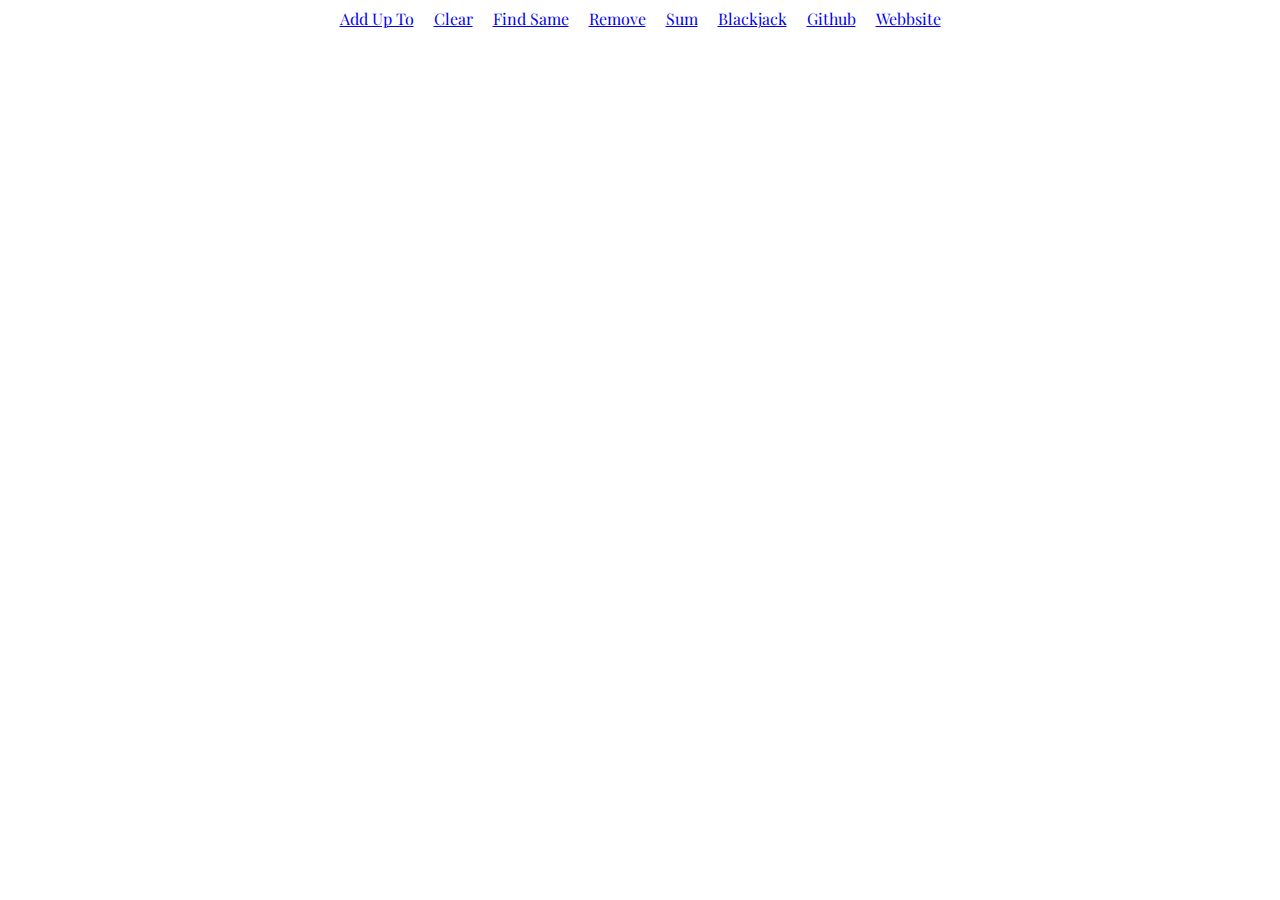
<file: index.html>
<!DOCTYPE html>
<html lang="en">
<head>
    <meta charset="UTF-8">
    <meta name="viewport" content="width=device-width, initial-scale=1.0">
    <title>Home</title>
    <link rel="stylesheet" href="common.css">
</head>
<body>
    <div class="links displayFlex">
        <a href="addUpTo/index.html">Add Up To</a>
        <a href="clear/index.html">Clear</a>
        <a href="findSame/index.html">Find Same</a>
        <a href="remove/index.html">Remove</a>
        <a href="sum/index.html">Sum</a>
        <a href="Blackjack/index.html">Blackjack</a>
        <a href="https://github.com/Norrheden/Projekt-DDU2">Github</a>
        <a href="https://webshare.mah.se/aq2168/Projekt-DDU2/">Webbsite</a>
    </div>
    
</body>
</html>
</file>
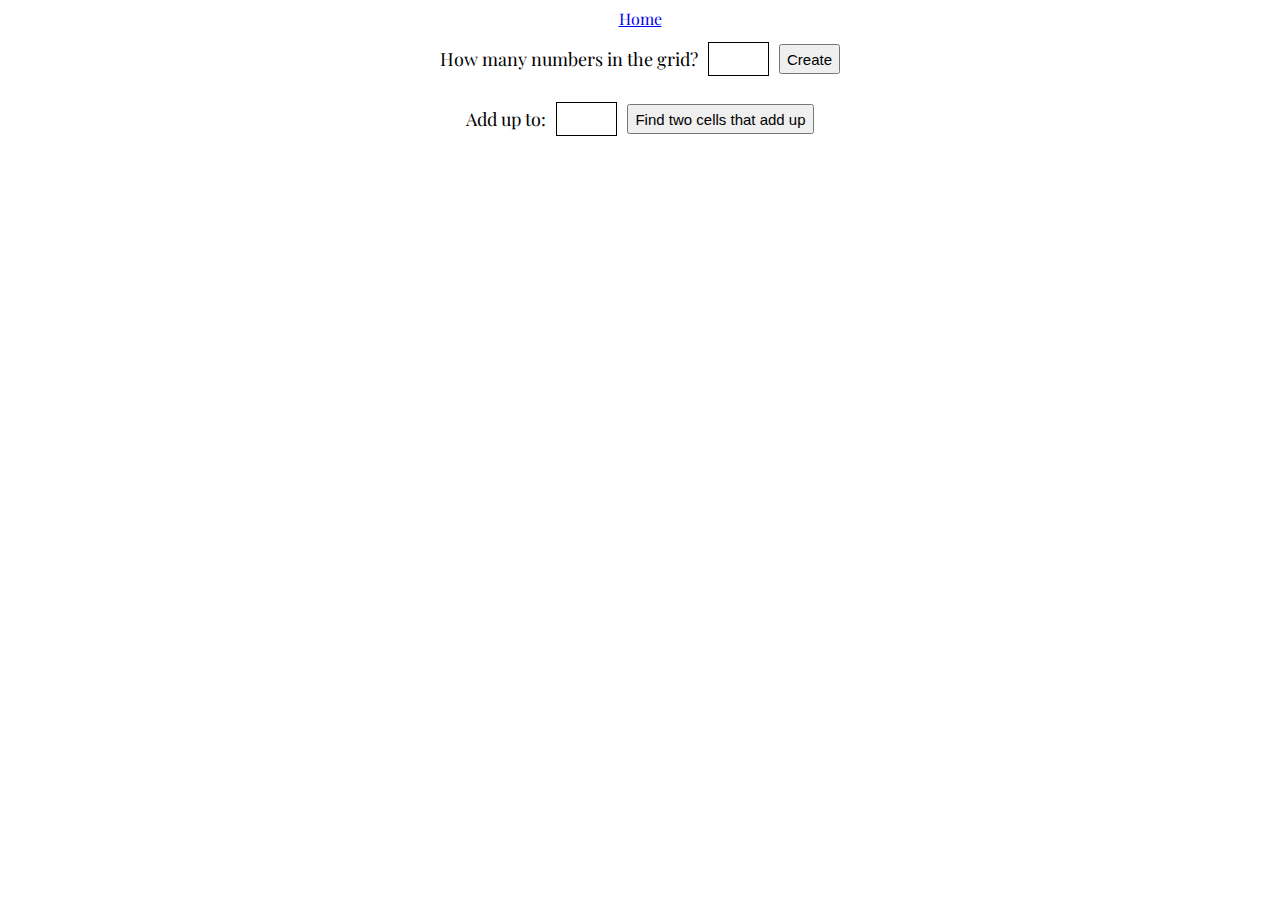
<file: addUpTo/index.html>
<!DOCTYPE html>
<html lang="en">
<head>
    <meta charset="UTF-8">
    <meta name="viewport" content="width=device-width, initial-scale=1.0">
    <title>Numbers::Add Up To</title>
    <link rel="stylesheet" href="../common.css">
    <link rel="stylesheet" href="index.css">
</head>
<body>
    <a class = "links displayFlex" id="home" href="../index.html"></a>
    
    <div id="controls">
        <div class="control" id="creator"></div>
    </div>

    <div class="control" id="addUp"></div>

    <div id="numbers"></div>
    
    <script src="../common.js"></script>
    <script src="index.js"></script>
</body>

</html>
</file>
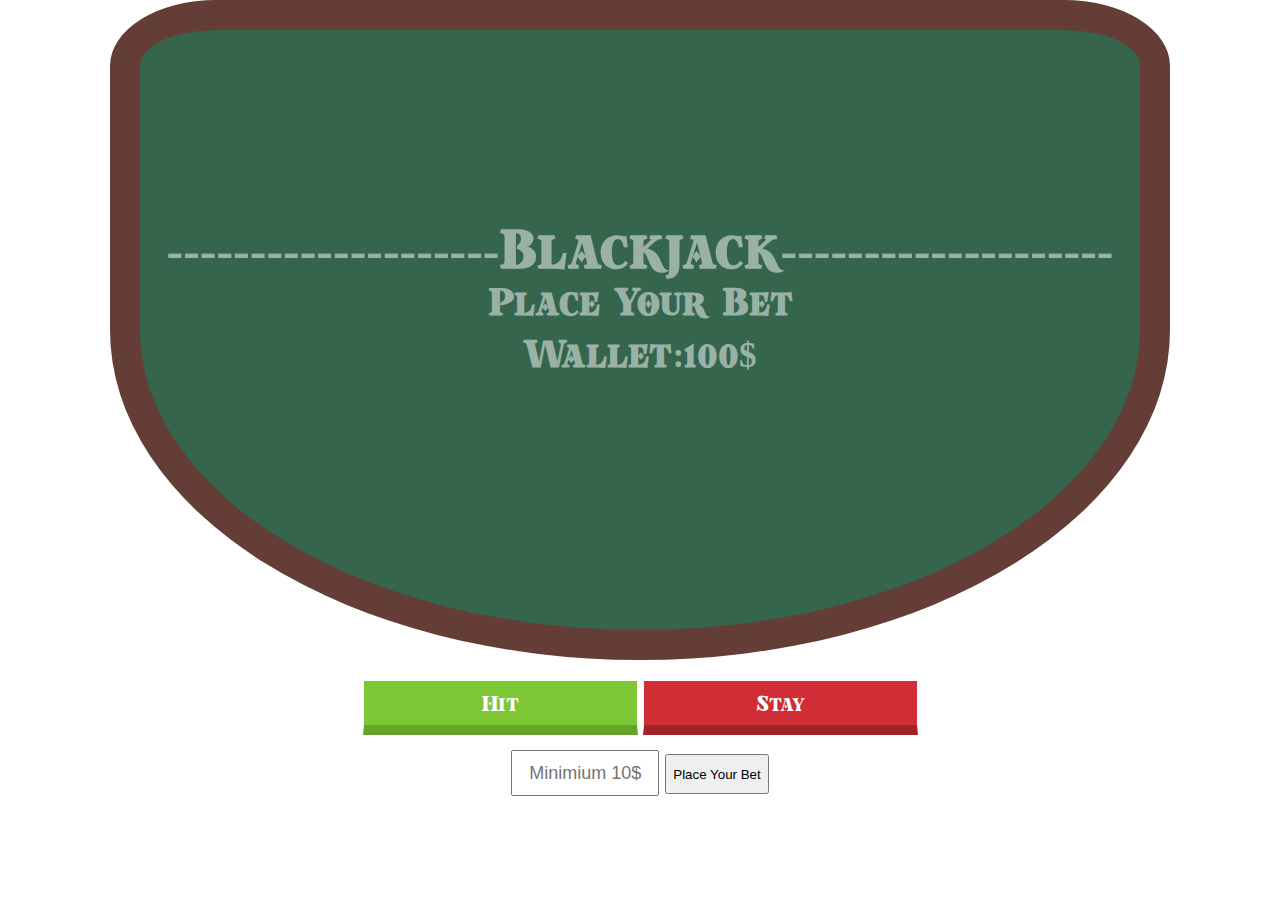
<file: Blackjack/index.html>
<!DOCTYPE html>
<html lang="en">
<head>
    <meta charset="UTF-8">
    <meta name="viewport" content="width=device-width, initial-scale=1.0">
    <link rel="stylesheet" href="index.css">
    <title>Blackjack</title>
</head>
<body>
    <section1>
        <div id="container">
            <div id="table">
                <div id="bankTable">
                    <div id="bankHand"></div>
                </div>
                <h2 id="counterForBank"></h2>

                <div id="text">
                    <h1>--------------------Blackjack--------------------</h1>
                    <h2 id="instructions">Place Your Bet</h2>
                    <div id="wallet">
                        <h2>Wallet:</h2>
                        <h2 id="walletMoney">100</h2>
                        <h2>$</h2>
                    </div>
                </div>
                
                <div id="playerTable">
                    <div id="playerHand"></div>
                </div>
                <h2 id="counterForPlayer"></h2>
            </div>
        </div>
    </section1>
    <section2>
        <button class="choiceButtons" id="hitButton">Hit</button>
        <button class="choiceButtons" id="stayButton">Stay</button>

    </section2>
    <section3>
        <div>
            <input type="text" placeholder="Minimium 10$" id="placeBetInput">
            <button id="placeBetButton">Place Your Bet</button>
        </div>
    </section3>


    <script src="index.js"></script>
</body>
</html>
</file>
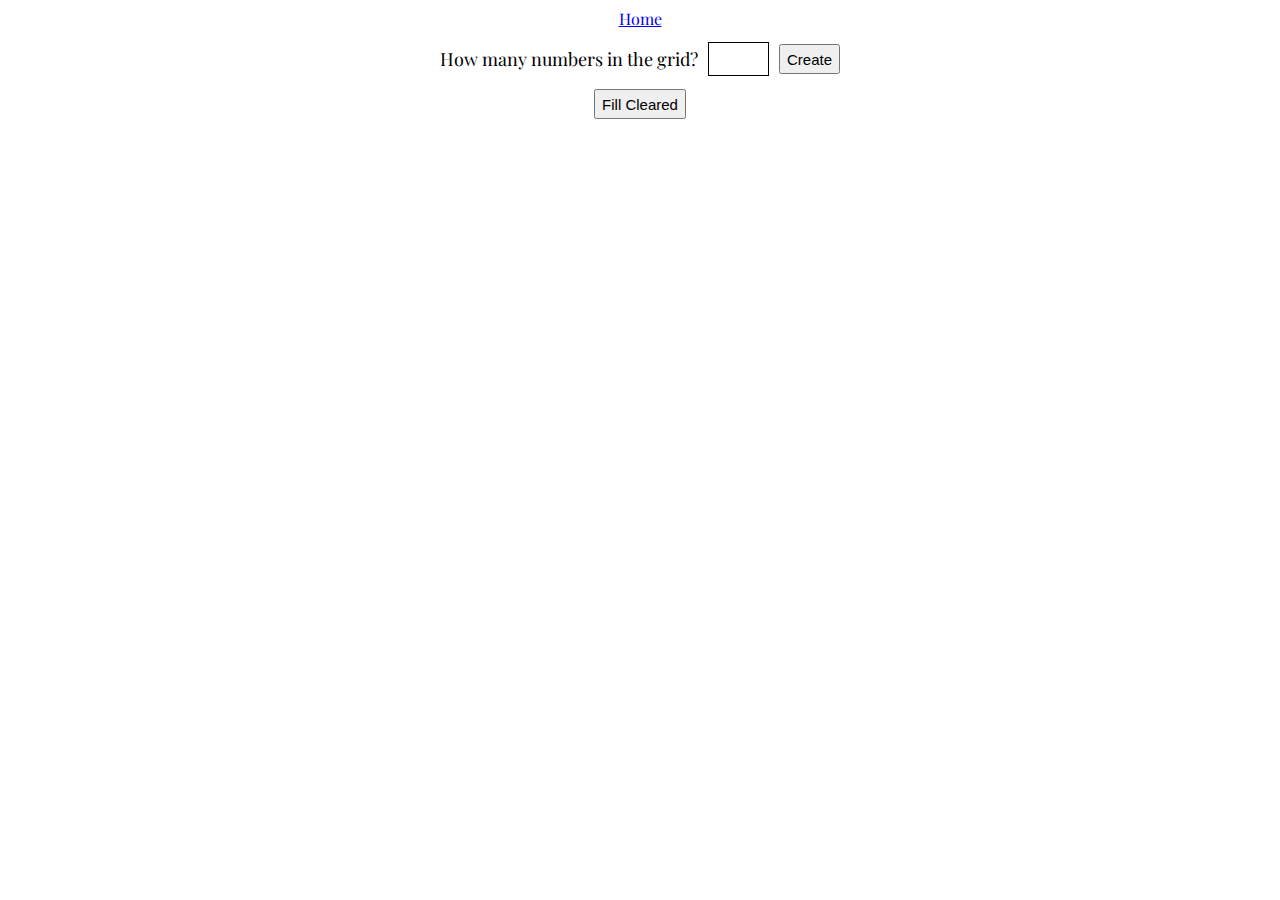
<file: clear/index.html>
<!DOCTYPE html>
<html lang="en">
<head>
    <meta charset="UTF-8">
    <meta name="viewport" content="width=device-width, initial-scale=1.0">
    <title>Numbers::Clear</title>
    <link rel="stylesheet" href="../common.css">
    <link rel="stylesheet" href="index.css">
</head>
<body>
    <a class = "links displayFlex" id="home" href="../index.html"></a>

    <div id="controls">
        <div class="control" id="creator"></div>
    </div>

    <div class="control" id="clear"></div>

    <div id="numbers"></div>

    <script src="../common.js"></script>
    <script src="index.js"></script>
</body>

</html>
</file>
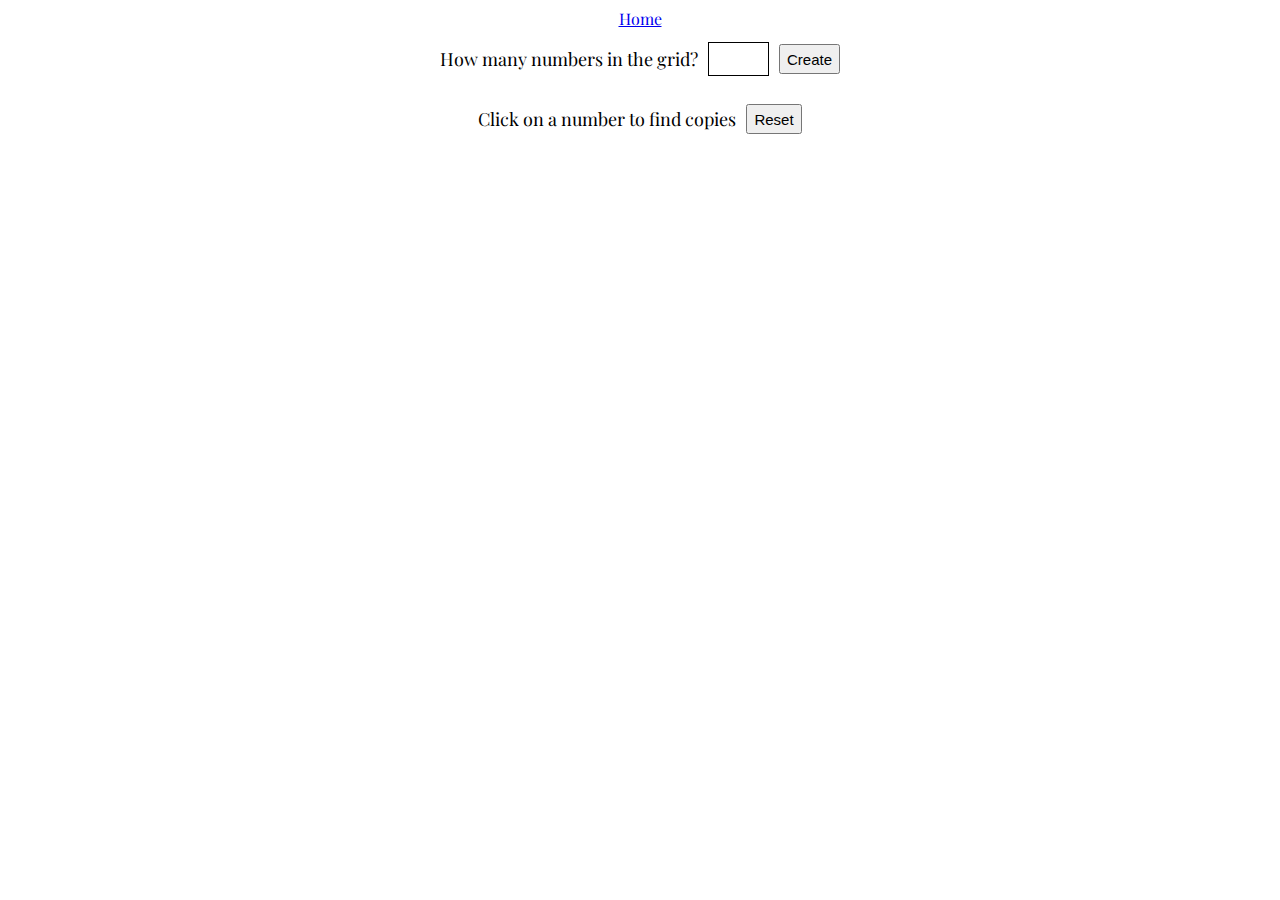
<file: findSame/index.html>
<!DOCTYPE html>
<html lang="en">
<head>
    <meta charset="UTF-8">
    <meta name="viewport" content="width=device-width, initial-scale=1.0">
    <title>Numbers::Find Same</title>
    <link rel="stylesheet" href="../common.css">
    <link rel="stylesheet" href="index.css">
</head>
<body>
    <a class = "links displayFlex" id="home" href="../index.html"></a>

    <div id="controls">
        <div class="control" id="creator"></div>
    </div>

    <div class="control" id="findSame"></div>

    <div id="numbers"></div>

    <script src="../common.js"></script>
    <script src="index.js"></script>
</body>

</html>
</file>
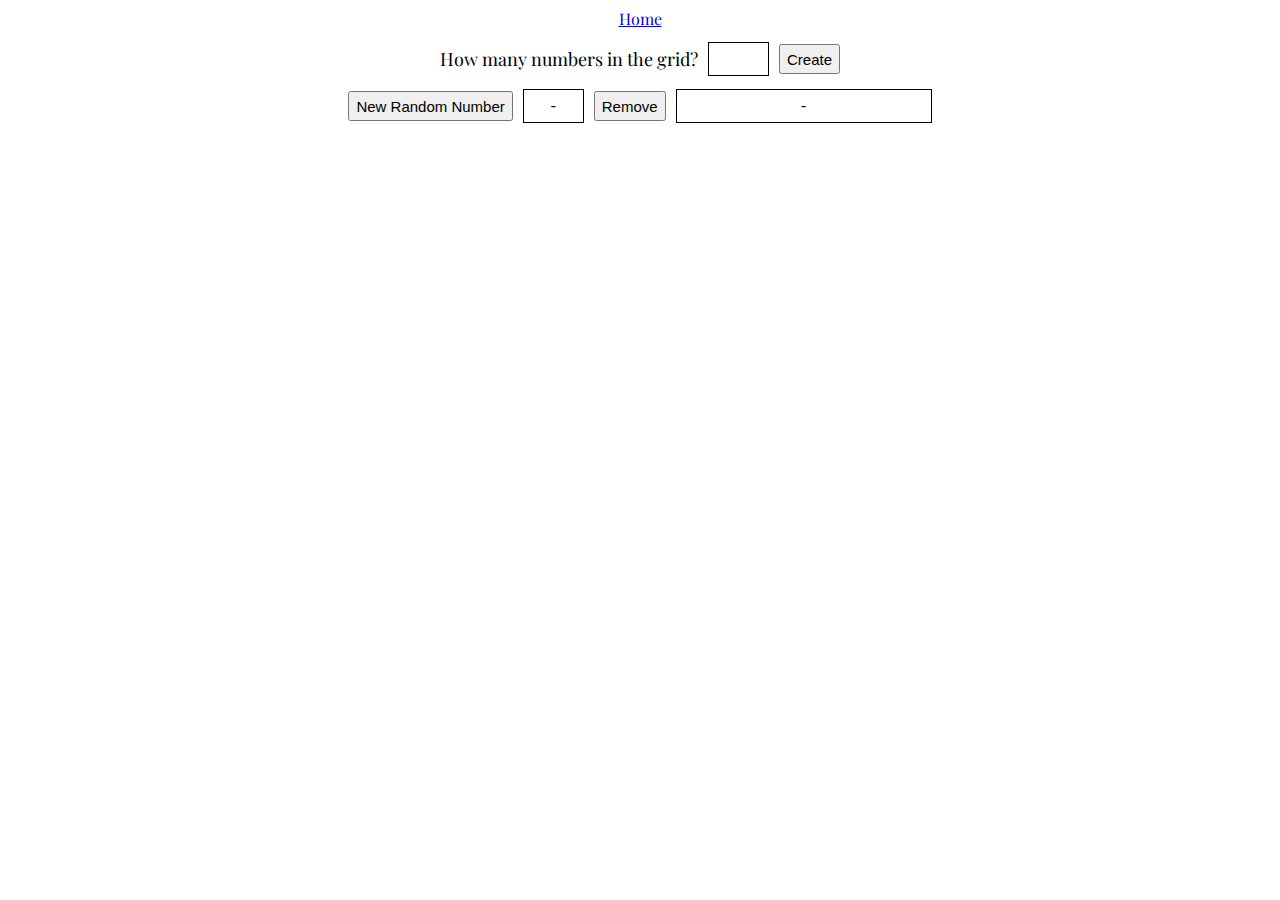
<file: remove/index.html>
<!DOCTYPE html>
<html lang="en">
<head>
    <meta charset="UTF-8">
    <meta name="viewport" content="width=device-width, initial-scale=1.0">
    <title>Numbers::Remove</title>
    <link rel="stylesheet" href="../common.css">
    <link rel="stylesheet" href="index.css">
</head>
<body>
    <a class = "links displayFlex" id="home" href="../index.html"></a>

    <div id="controls">
        <div class="control" id="creator"></div>
    </div>

    <div class="control" id="remove"></div>

    <div id="numbers"></div>

    <script src="../common.js"></script>
    <script src="index.js"></script>
</body>

</html>
</file>
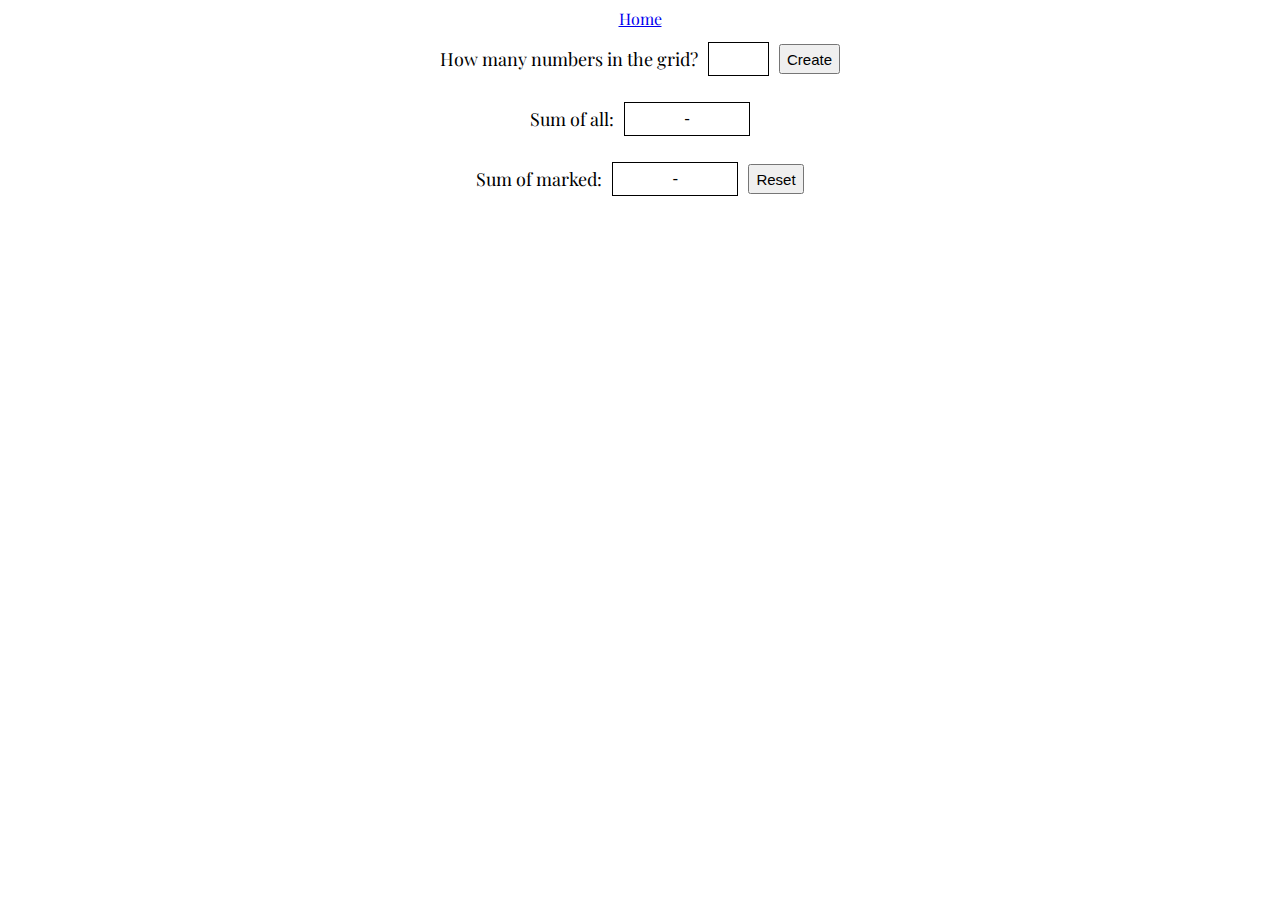
<file: sum/index.html>
<!DOCTYPE html>
<html lang="en">
<head>
    <meta charset="UTF-8">
    <meta name="viewport" content="width=device-width, initial-scale=1.0">
    <title>Numbers::Sum</title>
    <link rel="stylesheet" href="../common.css">
    <link rel="stylesheet" href="index.css">
</head>
<body>
    <a class = "links displayFlex" id="home" href="../index.html"></a>

    <div id="controls">
        <div class="control" id="creator"></div>
    </div>

    <div class="control" id="sumFirstRow"></div>
    <div class="control" id="sumSecondRow"></div>

    <div id="numbers"></div>

    <script src="../common.js"></script>
    <script src="index.js"></script>
</body>

</html>
</file>
<file: common.css>
@font-face {
    font-family: playFair; 
    src: url(PlayfairDisplay-Regular.ttf);
}

:root {
    --height: 30px
}
body {
    font-family: playFair;
}
.displayFlex {
    display: flex;
    justify-content: center;
    align-items: center;
}
.links {
    gap: 20px;
}
.control {
    display: flex;
    justify-content: center;
    align-items: center;
    gap: 10px;

}
#numbers {
    display: flex;
    flex-wrap: wrap;
    gap: 10px;
    margin-top: 20px;
}
p {
    font-size: 18px;
}

.randomNumbersCell {
    height: 50px;
    background-color: lightgray;
    width: 50px;
    border-radius: 20%;
    font-size: 18px;
}
input {
    width: 55px;
    text-align: center;
    font-size: 17px;
    height: var(--height);
    border: 1.5px solid black;
    outline: none;
}
button {
    height: var(--height);
    font-size: 15px;
}
</file>
<file: addUpTo/index.css>
.addUpToColorCell {
    background: rgba(205, 254, 194,1);
}
</file>
<file: Blackjack/index.css>
@font-face {
    font-family: poker; 
    src: url(PokerInOctoberDemo-Dxm3.otf);
}

body {
    margin: 0;
    font-family: poker;
}

#container {
    display: flex;
    justify-content: center;
    align-items: center;
    position: relative;
    
}

h1, h2 {
    text-align: center;
    color: rgba(255, 255, 255, 0.5);
    font-size: 50px;
    margin: 0;
}
h2 {
    font-size: 35px;
}
#text {
    position: absolute;
    top: 45%;
    left: 50%;
    transform: translate(-50%,-50%);

}
h1 {
    width: 1100px;
}

#wallet {
    display: flex;
    justify-content: center;
    margin-top: 10px;
}


#bankTable {
    display: flex;
    justify-content: center;
    padding-top: 15px;

}
#playerTable {
    display: flex;
    justify-content: center;
    padding-top: 280px;
}

#table {
    border: 30px solid #643e36;
    width: 1000px;
    height: 600px;
    border-radius: 10% 10% 50% 50%;
    background-color: #35654d;
}
section2 {
    display: flex;
    justify-content: center;
    align-items: center;
    padding-top: 20px;
    gap: 5px;
}
.choiceButtons {
    width: 275px;
    height: 55px;
    color: white;
    border: 1px solid white;
    font-size: 20px;
    font-family: poker;
}
#stayButton {
    background: #d12d36;
    border-bottom: 10px solid #9f2329;
}
#hitButton {
    background: #7dc734;
    border-bottom: 10px solid #66a32a;
}
#stayButton:active {
    border-bottom: 5px solid #831c22;
}
#hitButton:active {
    border-bottom: 5px solid #598d25;;

}

section3 {
    display: flex;
    justify-content: center;
    margin-top: 15px;
}
#placeBetInput {
    height: 40px;
    text-align: center;
    font-size: 18px;
    width: 140px;
}
#placeBetButton {
    height: 40px;
}

#information {
    text-align: center;
}

.cards {
    height: 95px;
    width: 75px;
    background-color: white;
    color: black;
    text-align: center;
}
#playerHand {
    display: flex;
    gap: 5px;
}
#bankHand {
    display: flex;
    gap: 5px;
}
p {
    margin: 0;
}
#counterForPlayer {
    padding-top: 5px;
}
#counterForBank {
    padding-top: 5px;
}
.redCard{
    color: red;
}
</file>
<file: clear/index.css>
.markCellWithBlue:hover {
    background-color: lightblue;
}
.markCellWithOrange:hover {
    background-color: orange;
}
.markCellWithRed {
    background-color: red;
}
</file>
<file: findSame/index.css>
.markCellWithGreen {
    background-color: lightgreen;
}
</file>
<file: remove/index.css>
#removeInput {
    width: 250px;
}
.noHoverAndClick:hover {
    pointer-events: none;
}
.noHoverAndClick{
    outline: none;

}
.lightOrangeColor:hover {
    background-color: rgb(250, 202, 114);
}
.markOrange {
    background-color: orange;
}
.markRed {
    background-color: red;
}
::placeholder {
    color: black;
}
</file>
<file: sum/index.css>
.noHoverAndClick {
    outline: none;
}
.markGreen {
    background-color: rgb(77, 208, 77);
}
.sumInput {
    width: 120px;
}
::placeholder {
    color: black;
}
</file>
